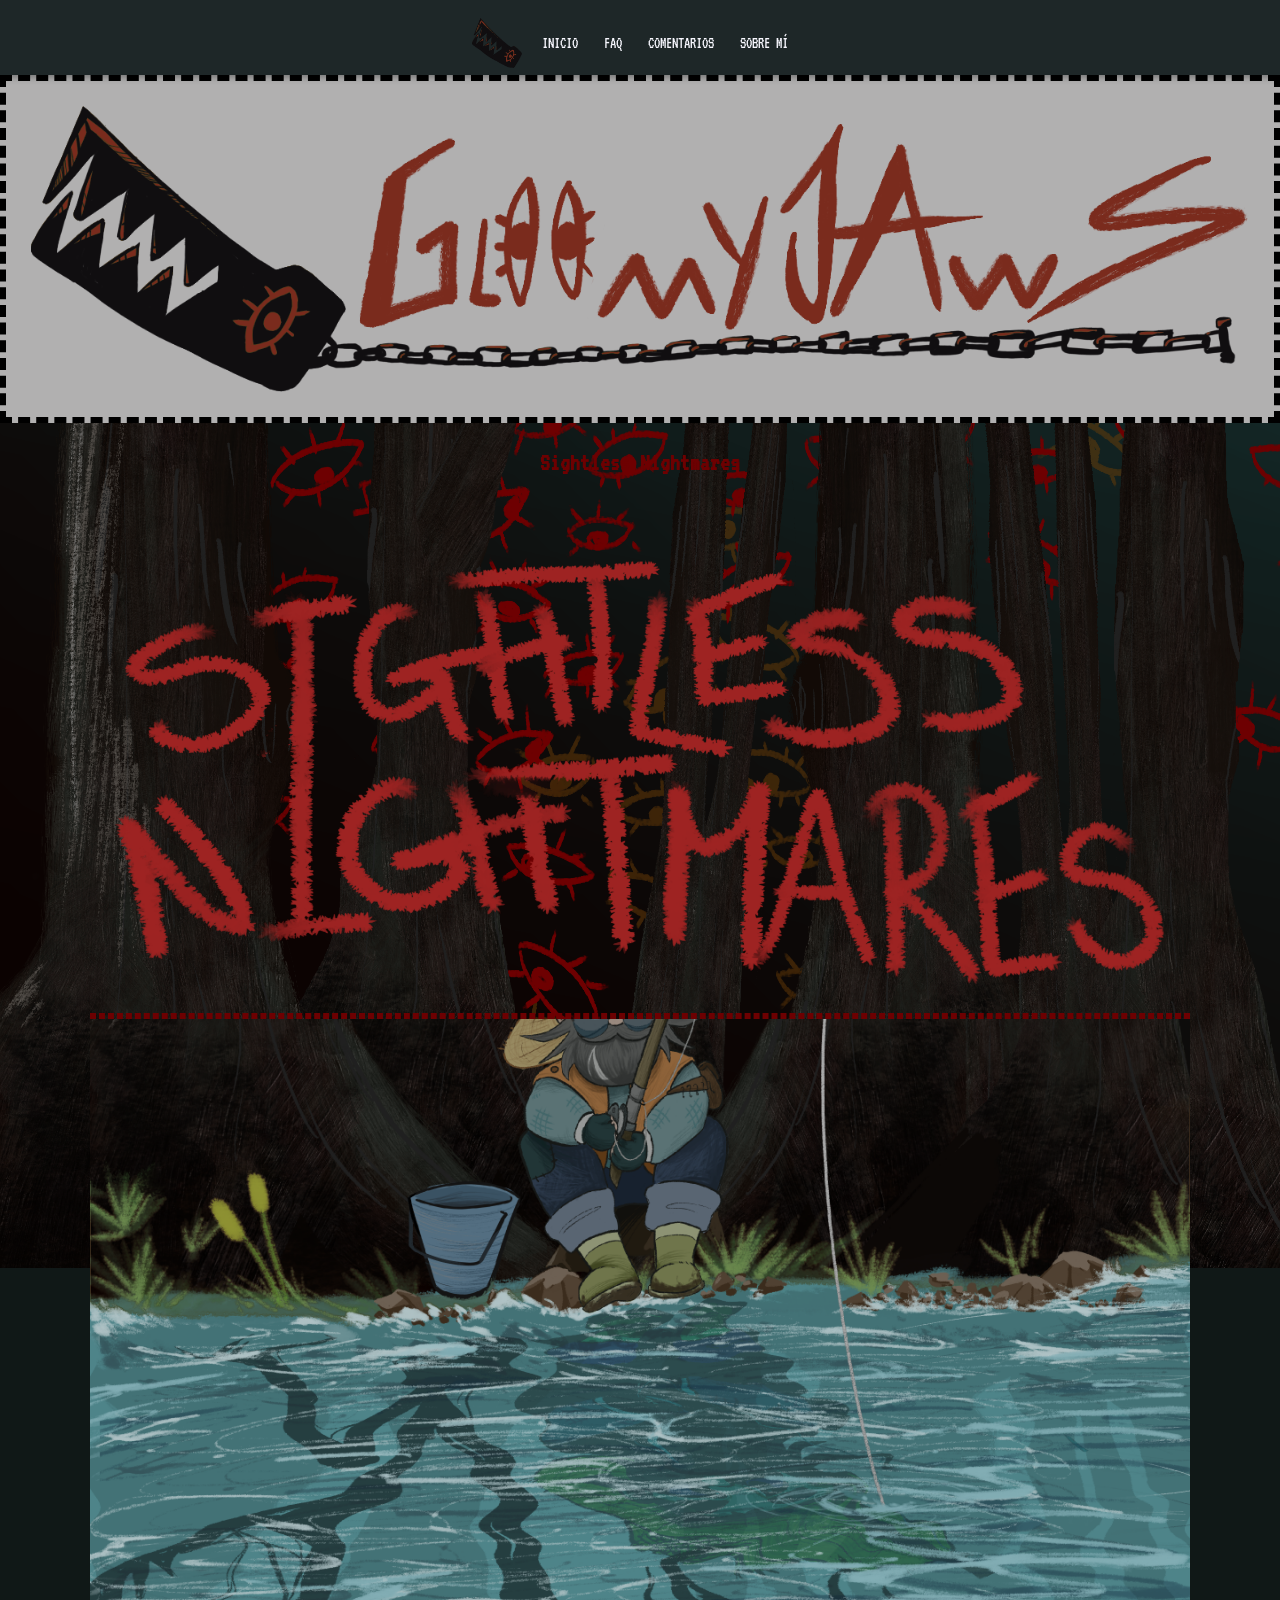
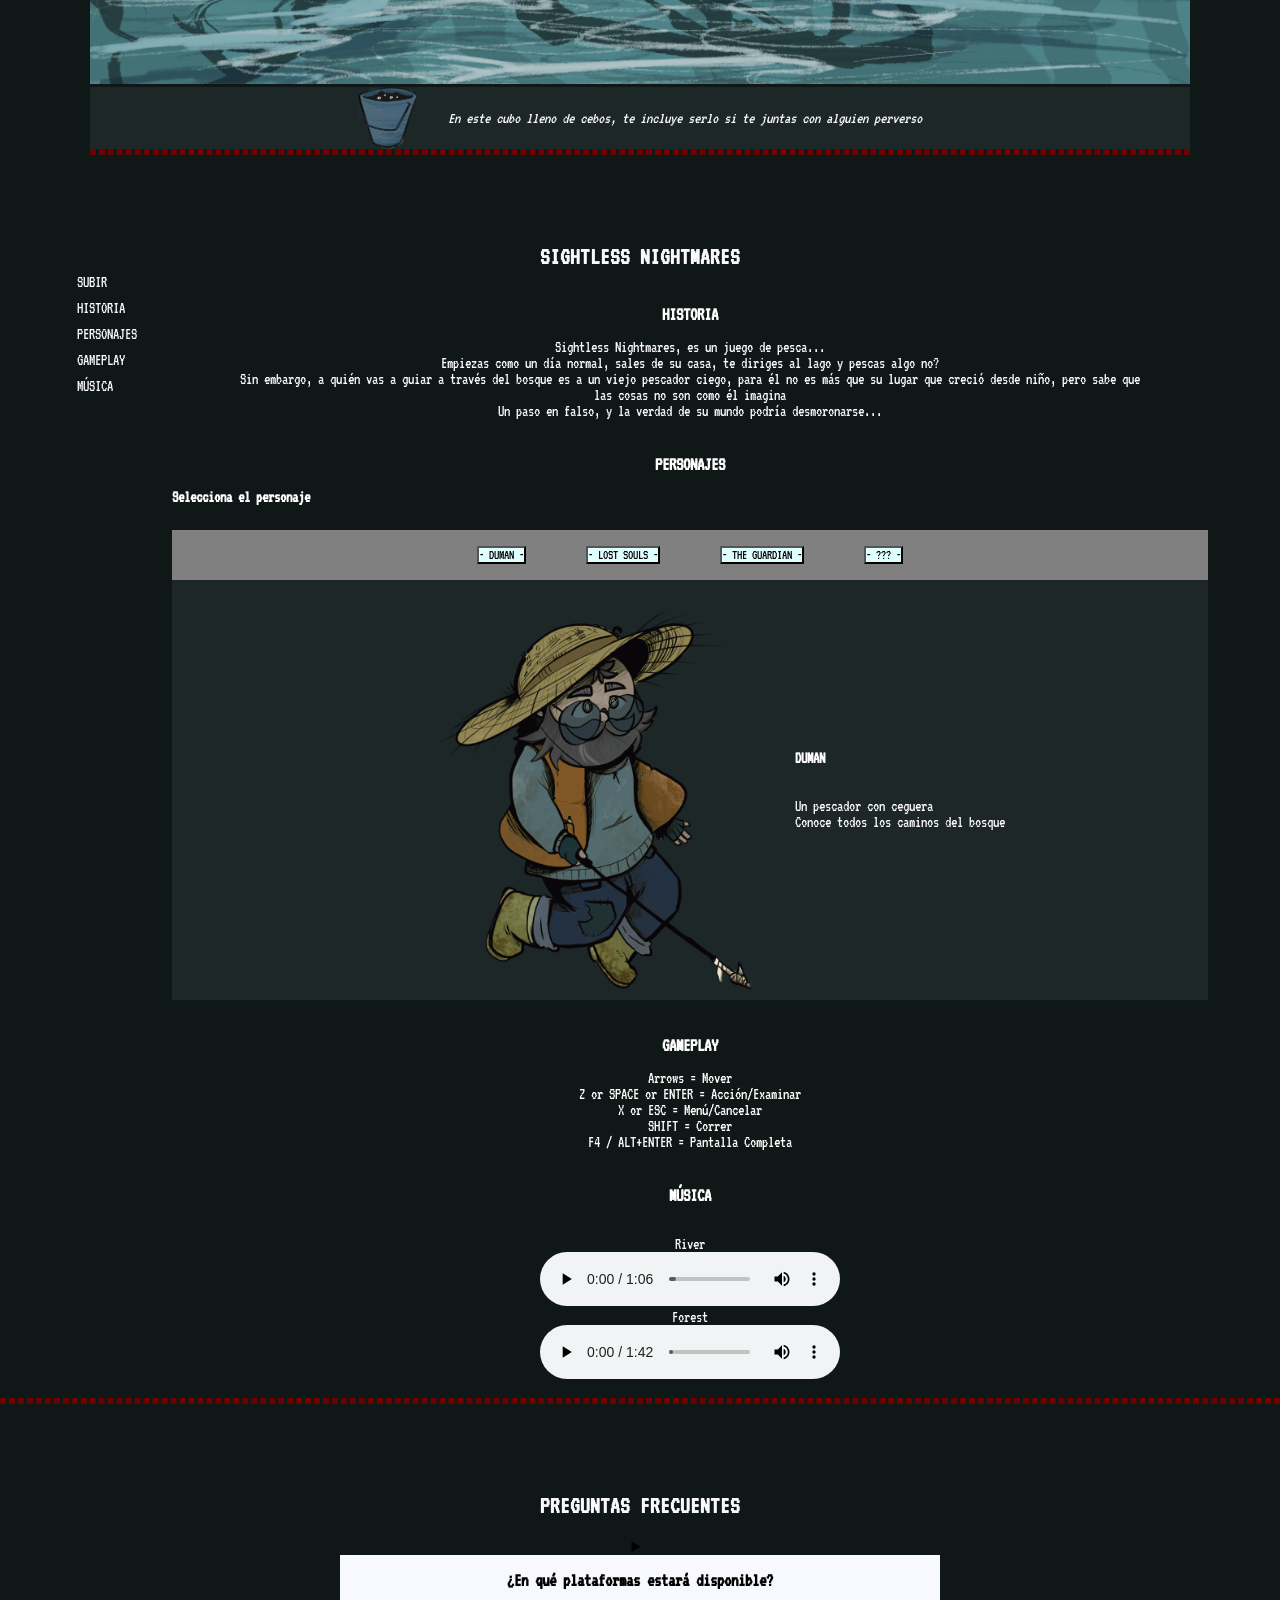
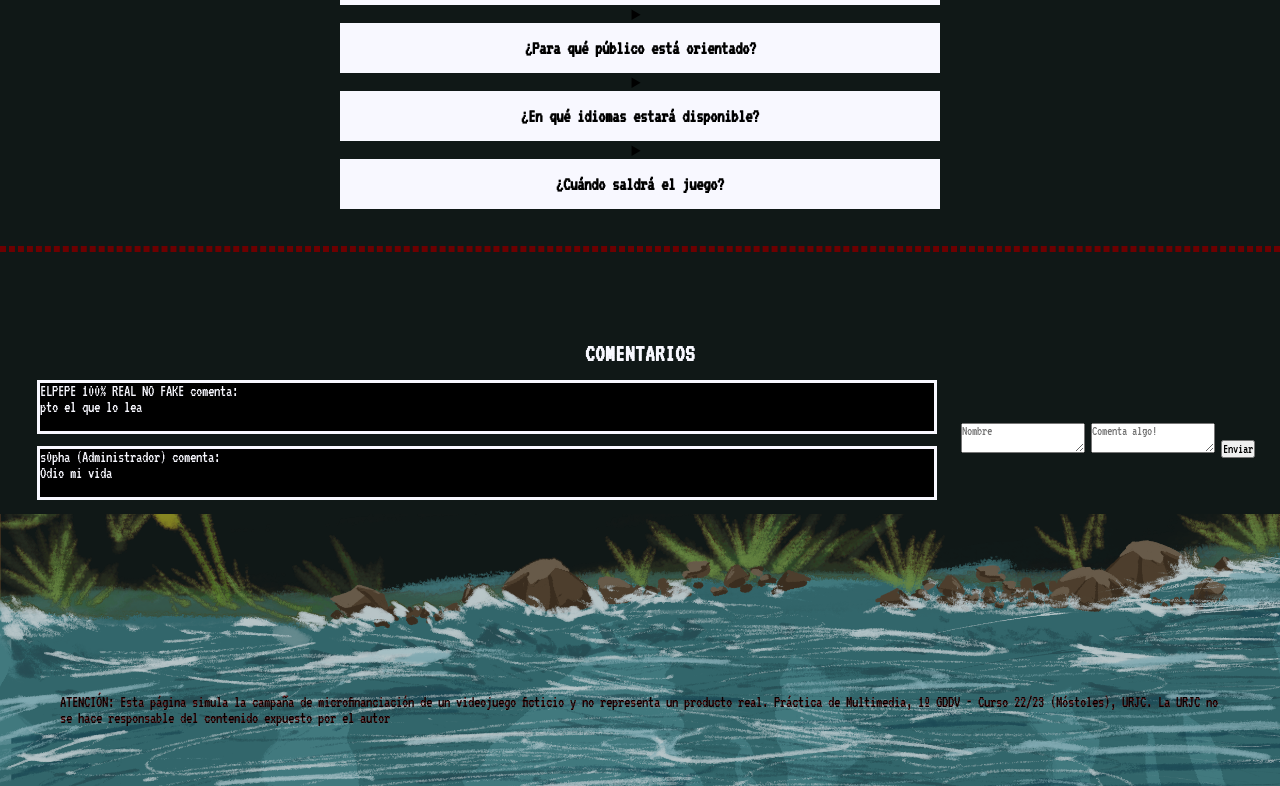
<file: index.html>
<!DOCTYPE html>
<html>
<head>
	<meta charset="utf-8">

	<title>Sightless Nightmares</title>

	<link rel="stylesheet" type="text/css" href="principal.css">
</head>

<body>

<!-------------- AUTORÍA Y NAVEGACIÓN---------------->
	<header>
		<div id ="barra_navegacion" class="navegacion">

				<img class="logo" src="images/logo.png" title="Logo" alt="">
				<nav class="box" id="box_nav">
					<ul>
						<li><a class="button_nav" href="#inicio"> INICIO </a></li>
						<li><a class="button_nav" href="#faq"> FAQ </a></li>
						<li><a class="button_nav" href="#comentarios"> COMENTARIOS </a></li>
						<li><a class="button_nav" href="portfolio.html"> SOBRE MÍ </a></li>
					</ul>
				</nav>
		</div>
		<img class="logo_titulo" src="images/logo_txt.png" title="GloomyJaws" alt="GloomyJaws con logo">
	</header>

<!-------------- TITULO DEL JUEGO ---------------->
	
<section id="inicio">
	<div class="principal">

		<h1>Sightless Nightmares</h1>
		<img class="title_game" src="images/titulo_game.png" title="Sightless Nightmares" alt="Título de Sightless Nightmares">
		<hr>
		<img class="img_game" src="images/principal.png" title="Sightless Nightmares" alt="Imagen principal de Sightless Nightmares">
		<div class="box_lema">
			<img class="bucket" src="images/cubo.png" title="bucket" alt="Un cubo misterioso">
			<p><i>En este cubo lleno de cebos, te incluye serlo si te juntas con alguien perverso</i></p>
		</div>
		<hr>

	</div>
</section>
	
<!-------------- CAMPAÑA ---------------->

<section id="campaña">
	<div class="cabecera_section"> 
		<h2> SIGHTLESS NIGHTMARES </h2>
	</div>
	<div class="box_campaña">

		<!-------------- NAVEGACIÓN CAMPAÑA ---------------->
	
		<div>
			<nav  class="campaña_nav">
				
				<div>
					<a class="button_nav" href="#inicio">SUBIR</a>
				</div>
				<div>
					<a class="button_nav" href="#historia">HISTORIA</a>
				</div>
				<div>
					<a class="button_nav" href="#personajes">PERSONAJES</a>
				</div>
				<div>
					<a class="button_nav" href="#gameplay">GAMEPLAY</a>
				</div>
				<div>
					<a class="button_nav" href="#musica">MÚSICA</a>
				</div>
			</nav>
		</div>

	<div class="box_contents">
	<!-------------- DESCRIPCIÓN ---------------->
	
		<!-------------- HISTORIA ---------------->
		<div id="historia" class="campaña_content">

			<h3> HISTORIA </h3>
			<div class="box_p">
				<p>Sightless Nightmares, es un juego de pesca... <br> Empiezas como un día normal, sales de su casa, te diriges al lago y pescas algo no? <br> Sin embargo, a quién vas a guiar a través del bosque es a un viejo pescador ciego, para él no es más que su lugar que creció desde niño, pero sabe que las cosas no son como él imagina<br>Un paso en falso, y la verdad de su mundo podría desmoronarse...  </p>
			</div>
		</div>

		<!-------------- PERSONAJES ---------------->

		<div id="personajes" class="campaña_content">
			<h3> PERSONAJES </h3>
			<h4> Selecciona el personaje </h4>
			<div class="txt_select">

				<button id="duman"> - DUMAN - </button>
				<button id="lost_souls"> - LOST SOULS - </button>
				<button id="the_guardian"> - THE GUARDIAN - </button>
				<button id="nonexistent_souls"> - ??? - </button>
				

			</div>

			<div class="img_personajes">
				<img src="images/duman.png" id="imgchange" alt="">
				<div class="txt_personajes">
					<div id="txtchange">
						<h4> DUMAN </h4> <br><br> 
						<p>Un pescador con ceguera <br>
						Conoce todos los caminos del bosque 
						</p>
					</div>	
				</div>
				<img id="imgchange_2" alt="" style="display: none ;" >
				
			</div>
		</div>

		<!-------------- GAMEPLAY ---------------->
		<div id="gameplay" class="campaña_content">
			<h3> GAMEPLAY </h3>
			<div class="box_p">
				<ul style="list-style: none;">
					<li>Arrows = Mover</li>
					<li>Z or SPACE or ENTER = Acción/Examinar</li>
					<li>X or ESC = Menú/Cancelar</li>
					<li>SHIFT = Correr</li>
					<li>F4 / ALT+ENTER = Pantalla Completa</li>
				</ul>
			</div>
		</div>
		<!-------------- CANCIÓN ORIGINAL ---------------->
		<div id="musica" class="campaña_content">
			<h3>MÚSICA</h3>
			<br><p>River</p>
			<audio controls>
				<source src="music/river.wav" type="audio/wav" loop>
			</audio>
			<br><p>Forest</p>
			<audio controls>
				<source src="music/forest.wav" type="audio/wav" loop>
			</audio>
		</div>
	</div>
	</div>

	<br><hr>

</section>

<!-------------- PREGUNTAS FRECUENTES ---------------->

<section id="faq">
	<div class="cabecera_section"> 
		<h2> PREGUNTAS FRECUENTES </h2>
	</div>

		<div class="faq_content">
		

			<div class="faq_box">
				<details>
		   			<summary class="question"> <h3>¿En qué plataformas estará disponible?</h3> </summary>
		   				
		   					<p> Estará disponible únicamente para Windows, también se planteará añadir para Mac y Linux durante el futuro progreso </p>
		   				
				</details>
			</div>

			<div class="faq_box">
				<details>
		   			<summary class="question"> <h3>¿Para qué público está orientado?</h3> </summary>
		   				
		   					<p> Este juego no es apto para niños o aquellos que son sensibles al contenido de la obra que representan situaciones violentas y delictivas propias de la vida real. Incluye lenguaje inapropiado, temas sugestivos o terror psicológico</p>
		   				
				</details>
			</div>
			
			<div class="faq_box">
				<details>
		   			<summary class="question"> <h3>¿En qué idiomas estará disponible?</h3> </summary>
		   				
		   					<p>Ha sido planteado en añadir de forma oficial en inglés, español y japonés. También se permite traducciones hecho por los fans</p>
				</details>
			</div>

			<div class="faq_box">
				<details>
		   			<summary class="question"> <h3>¿Cuándo saldrá el juego?</h3> </summary>
		   				
		   					<p>No se ha decidido la fecha para publicar el demo. Sin embargo, se ha pensado lanzar la versión completa a lo largo del año 2025</p>
				</details>
			</div>
		
		</div>
	</div>
	<br><hr>
</section>


<!-------------- COMENTARIOS ---------------->
<section id="comentarios">
	<div class="cabecera_section">
		<h2> COMENTARIOS </h2>
	</div>

	<div class="box_comments">
		<div>
			<div id="container">
				<div> ELPEPE 100% REAL NO FAKE comenta: <br> pto el que lo lea <br><br> </div>
				<div> s0pha (Administrador) comenta: <br> Odio mi vida <br><br> </div>
			</div>
			
		</div>


		<div class="submit">
			<textarea id ="box_name" maxlength="30" placeholder="Nombre" ></textarea>
			<textarea id ="box_comment" maxlength="3000" placeholder="Comenta algo!"></textarea>
			<button id="submit"> Enviar </button>
		</div>
	</div>
	
</section>

<!-------------- FOOTER ----------------->

<footer>

	<div id="diclaimer">
		<p>ATENCIÓN: Esta página simula la campaña de microfinanciación de un videojuego ficticio y no representa un producto real. Práctica de Multimedia, 1º GDDV - Curso 22/23 (Móstoles), URJC. La URJC no se hace responsable del contenido expuesto por el autor</p>
	</div>
	
</footer>

<script src="scripts/principal.js"></script>

</body>


</html>
</file>
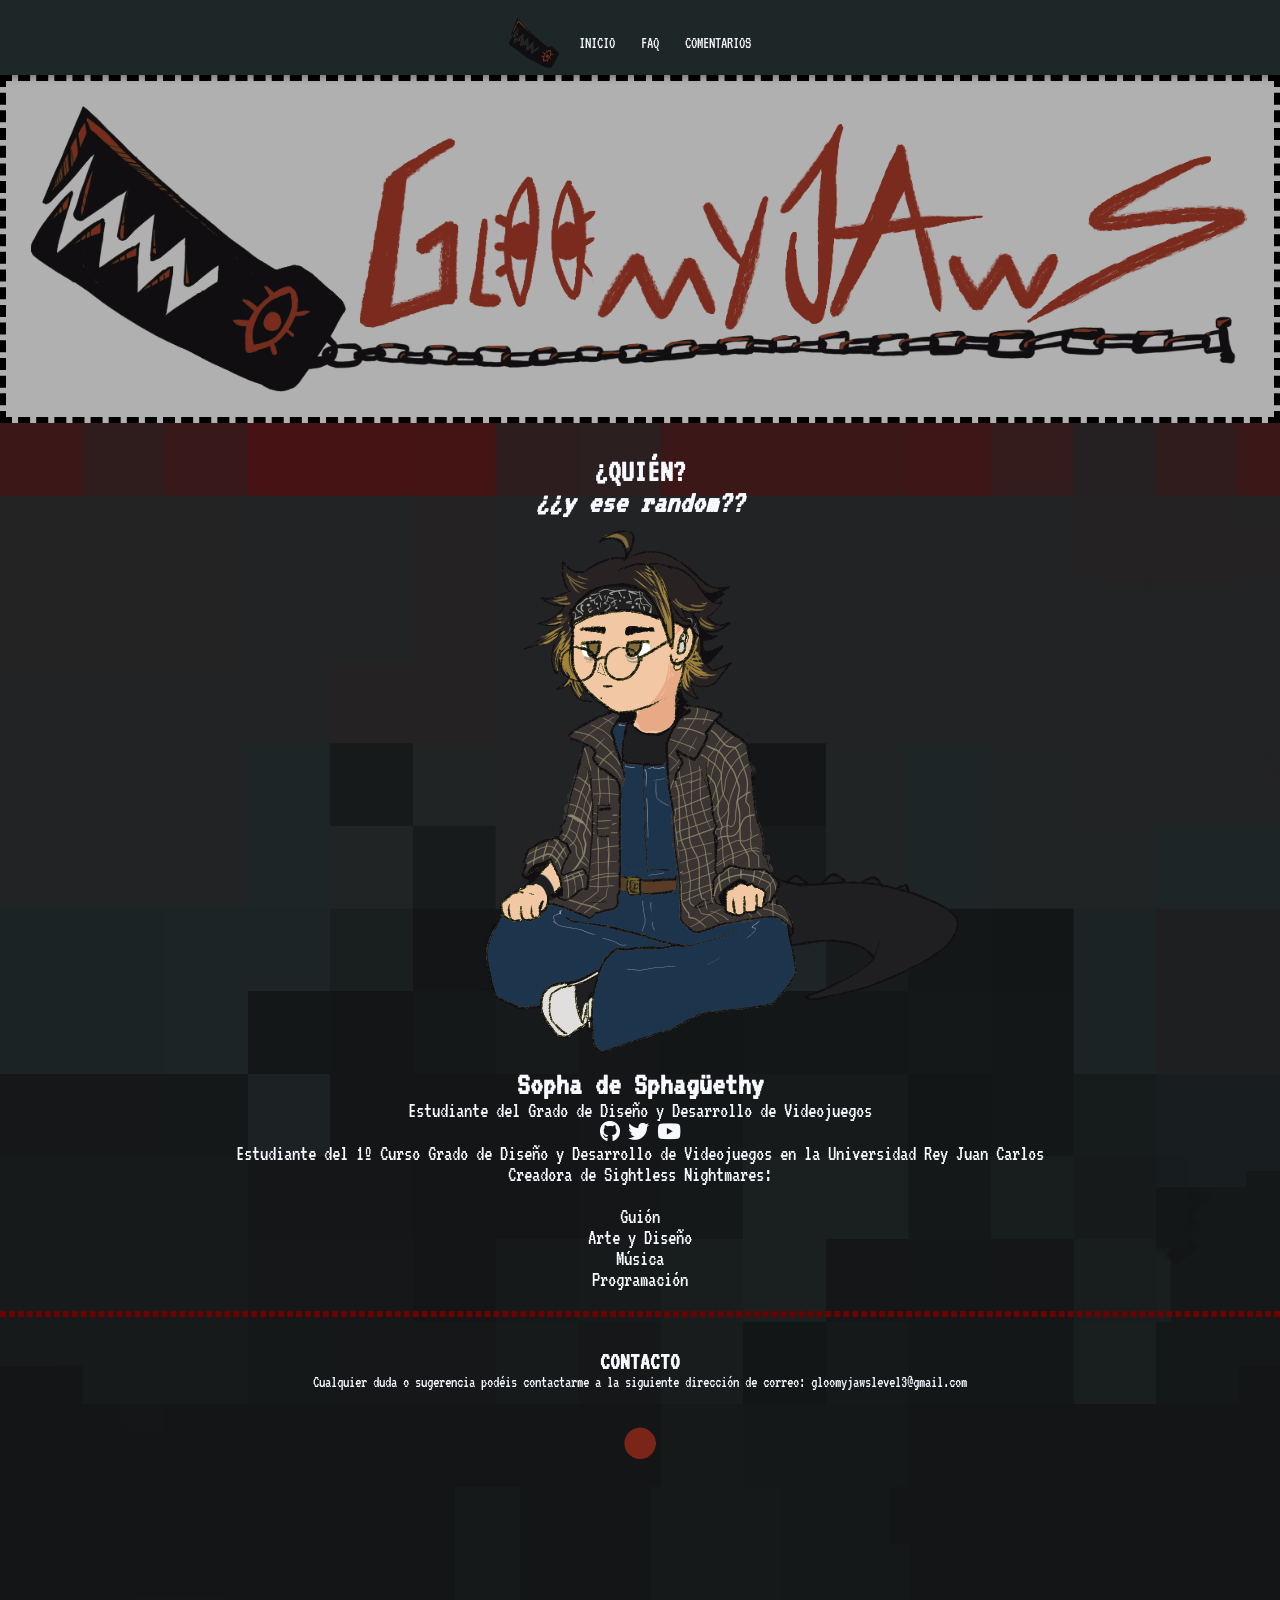
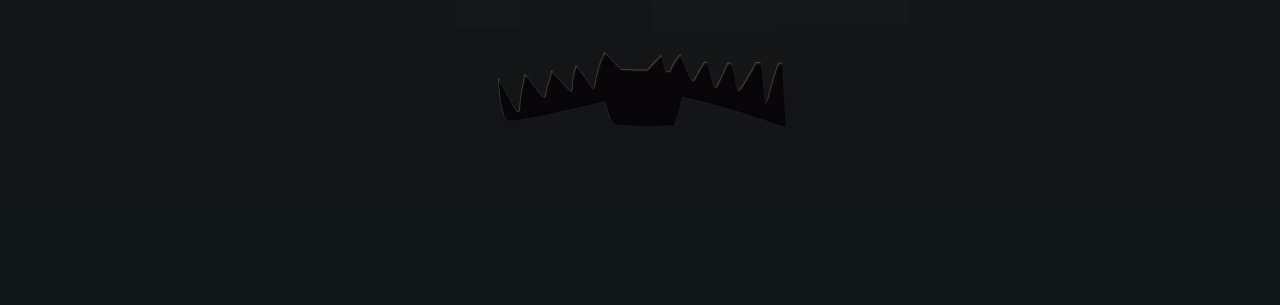
<file: portfolio.html>
<!DOCTYPE html>
<html>
<head>
	<meta charset="utf-8">
	<title>GloomyJaws</title>
	<link rel="stylesheet" type="text/css" href="portfolio.css">
	<link rel="stylesheet" href="https://cdnjs.cloudflare.com/ajax/libs/font-awesome/6.4.0/css/all.min.css" integrity="sha512-iecdLmaskl7CVkqkXNQ/ZH/XLlvWZOJyj7Yy7tcenmpD1ypASozpmT/E0iPtmFIB46ZmdtAc9eNBvH0H/ZpiBw==" crossorigin="anonymous" referrerpolicy="no-referrer" />
</head>
<body>

	<!-------------- AUTORÍA Y NAVEGACIÓN---------------->
	<header>
		<div id ="barra_navegacion" class="navegacion">

				<img class="logo" src="images/logo.png" title="Logo" alt="">
				<nav class="box" id="box_nav">
					<ul>
						<li><a class="button_nav" href="index.html#inicio"> INICIO </a></li>
						<li><a class="button_nav" href="index.html#faq"> FAQ </a></li>
						<li><a class="button_nav" href="index.html#comentarios"> COMENTARIOS </a></li>
					</ul>
				</nav>
		</div>
		<img class="logo_titulo" src="images/logo_txt.png" title="GloomyJaws" alt="GloomyJaws con logo">
	</header>

	<section id=sobremi>
		<h1>¿QUIÉN?</h1>
		<h2><i>¿¿y ese random??</i></h2>
		<img src="images/sopha2.png" class="sopha">
		<h2>Sopha de Sphagüethy</h2>
		<p>Estudiante del Grado de Diseño y Desarrollo de Videojuegos</p>
		<div class="rss">
			<a href="https://github.com/Sphaguethy"><i class="fab fa-github"></i></a>
			<a href="https://twitter.com/sphaguethy"><i class="fab fa-twitter"></i></a>
			<a href="https://www.youtube.com/@Sphaguethy"><i class="fab fa-youtube"></i></a>
		</div>
		<div>
			<p>Estudiante del 1º Curso Grado de Diseño y Desarrollo de Videojuegos en la Universidad Rey Juan Carlos <br/> Creadora de Sightless Nightmares: <br/><br/>
			<ul>
				<li>Guión</li>
				<li>Arte y Diseño</li>
				<li>Música</li>
				<li>Programación</li>
			</ul> 
			</p>
		</div>

	<br/><hr>	
	</section>


	<section id="contact">
		<div class="box_contact">
				
			<h2>CONTACTO</h2>
			<p>Cualquier duda o sugerencia podéis contactarme a la siguiente dirección de correo: gloomyjawslevel3@gmail.com <br/> 
			</p>
			<img src="images/logator.gif" id="gif">
		</div>
	</section>

<script src="scripts/principal.js"></script>

</body>
</html>
</file>
<file: principal.css>
@import url('https://fonts.googleapis.com/css2?family=VT323&display=swap');


*{
  padding: 0;
  margin: 0;
  box-sizing: border-box;
  font-family: 'VT323', monospace;
}

/*************** Fondo ****************/

  body{
    background-color: #101817;
    background-image: url("images/fondo.png");
    background-size: cover;
    background-repeat: no-repeat;
    background-attachment: fixed;
    width: 100%;
  }

  hr{
    color: #6d0001;
    border: 3px dashed;
  }

/*************** Cabecera ***************/

  #barra_navegacion{

    background-color: #1e2728;
    width: 100%;
    height: 75px;

    display: flex;
    position: fixed;

    align-items: center;
    justify-content: center;
    
    padding: 10px;
    padding-bottom: 0;
    box-shadow: 0px 3px 6px rgba(0, 0, 0, 0.3);
    
    z-index: 10;
    top: 0;
  }

  .logo{
    display: inline-block;
    margin-right: 20px;
    width: 50px;
    height: 50px;
  }

  .logo_titulo{
    background-color: #b1b0b0;
    padding: 25px;
    margin-top: 75px;
    border: 6px dashed; black;
    width: 100%;
  }

  header{
  padding-bottom: 0px;
  }

  header nav ul li {
    display: inline-block;
    margin-right: 20px;
  }

  a {
    color: ghostwhite;
    text-decoration: none;
  }

  #box_nav{
    display: inline-block;
  }

  .button_nav{
    color: ghostwhite;
  }

  .button_nav:hover{

    background-color: #4e8489;
    padding: 6px;
    color: #0e1312;
    transition: 0.6s;
  }

/*************** Introducción ***************/
  
  .principal{
    padding-left: 90px;
    padding-right: 90px;
  }
  .title_game{
    margin-top: 60px;
    padding: 25px;
    width: 100%;
  }

  .img_game{
    padding-bottom: 0px;
    width: 100%;  
  }


  .box_lema{
    display: flex;
    background-color: #1e2728;
    align-items: center;
    justify-content: center;
  }

  .bucket{
    width: 60px;
    margin-right: 30px;
  }

/*************** Txt & Section ***************/
  
  section{
    position: relative;
  }

  .cabecera_section{
    padding-top: 90px;
    display: flex;
    justify-content: center;
    align-items: center;
    flex-wrap: wrap;

    color: ghostwhite;
  }

  p{
    color: ghostwhite;
  }

  h1{
    color: #6d0001;
    width: ;
    display: flex;
    align-items: center;
    justify-content: center;
    margin-top: 25px;
  }

  h3{
    width: 100%;
    height: 50px;

    display: flex;
    align-items: center;
    justify-content: center;
    margin-top: 20px;

  }

/*************** Campaña ***************/
  .campaña_nav{
    display: block;
    top: 6rem;
    float: right;
    position: sticky !important;
  }

  .campaña_nav div{
    padding: 5px;
  }

  .box_campaña{
    display: flex;
    justify-content: center;
  }

  .box_contents{
    display: inline-block;
    margin-left: 30px;
    color: white;
    border-radius: 8px;  
    justify-content: center;
    align-items: center;
    flex-wrap: wrap;
    width:81%;
  }

  .campaña_content{
    
    padding-top: 72px;
    margin-top: -72px;
  }

  .box_p{
    padding-left: 60px;
    padding-right: 60px;
    text-align: center;
  }

  .box_p ul{
    border: 4px;
    border-color: ghostwhite;
  }

  #musica{
    text-align: center;
  }



/*************** Personajes ***************/

  .txt_select{
    width: 100%;
    height: 50px;

    display: flex;
    text-align: center;
    align-items: center;
    justify-content: center;
    padding: 0px;
    margin-top: 25px;

    background-color: grey;
  }

  .txt_select button{

    background-color: lightcyan;
    margin-right: 30px;
    margin-left: 30px;
    cursor: pointer;  
  }

  .img_personajes{
    
    display: flex;
    width: 100%;
    height: 420px;
    background-color: #1e2728;
    align-items: center;
    justify-content: center;
  }

  .img_personajes img{
    display: flex;
    height: 100%;
    padding: 2px;
  }

/*************** FAQ  ***************/
  
  .faq_content{

    box-sizing: border-box;
    margin-top: 20px;
    margin-bottom: 20px;

  }

  .faq_box{
    display: flex;
    text-align: center;
    justify-content: center;
    align-items: center;
    padding: 1px;
    width: 100%;

  }

  .faq_box h3{
    cursor: pointer;
    margin-top: 0px;
    width: 600px;
    background-color: ghostwhite;
  }

  .faq_box p{
    width: 600px;
    margin-top: 12px;
  }
 
/*************** Comentarios ***************/
  
  .box_comments{
    box-sizing: border-box;
    display: flex;
    flex-wrap: wrap;
    justify-content: center;
    align-items: center;
    width: 100%;
    padding: 2px;

  }

  #container div{
    width: 900px;
    color: ghostwhite;
    background-color: black;
    border: 3px solid ghostwhite;
    margin:12px;

  }

  .submit{
    display: inline-block;
    margin-left: 12px;
  }


/*************** Footer ***************/

  footer{

    background-image: url("images/rio.png");
    background-position: center bottom;
    background-size: cover;
    background-repeat: no-repeat; 
    height: auto;
    
  }

  #diclaimer p{

    padding: 60px;
    padding-top: 180px;

    font-weight: 400;
    -webkit-text-stroke: 0.1px red;
    color: black;
  }
</file>
<file: portfolio.css>
@import url('https://fonts.googleapis.com/css2?family=VT323&display=swap');


*{
  padding: 0;
  margin: 0;
  box-sizing: border-box;
  font-family: 'VT323', monospace;
}

/*************** Fondo ****************/

  body{
    background-color: #101817;
    background-image: url("images/fondo2.png");
    background-size: cover;
    background-repeat: no-repeat;
    background-attachment: fixed;
    width: 100%;
  }

  hr{
    color: #6d0001;
    border: 3px dashed;
  }

/*************** Cabecera ***************/

  #barra_navegacion{

    background-color: #1e2728;
    width: 100%;
    height: 75px;

    display: flex;
    position: fixed;

    align-items: center;
    justify-content: center;
    
    padding: 10px;
    padding-bottom: 0;
    box-shadow: 0px 3px 6px rgba(0, 0, 0, 0.3);
    
    z-index: 10;
    top: 0;
  }

  .logo{
    display: inline-block;
    margin-right: 20px;
    width: 50px;
    height: 50px;
  }

  .logo_titulo{
    background-color: #b1b0b0;
    padding: 25px;
    margin-top: 75px;
    border: 6px dashed; black;
    width: 100%;
  }

  header{
  padding-bottom: 0px;
  }

  header nav ul li {
    display: inline-block;
    margin-right: 20px;
  }

  a {
    color: ghostwhite;
    text-decoration: none;
  }

  #box_nav{
    display: inline-block;
  }

  .button_nav{
    color: ghostwhite;
  }

  .button_nav:hover{

    background-color: #4e8489;
    padding: 6px;
    color: #0e1312;
    transition: 0.6s;
  }

  /*************** TXT ****************/
  section{
    padding-top: 30px ;
    text-align: center;
    width: 100%;

    display: inline-block;
    color: ghostwhite;
  }

  #sobremi{
    display: inline-block;
    text-align: center;
    font-size: 21px;
  }

  .sopha{
    padding: 12px;
    margin-left: 150px;
  }
  

  /*************** Contacto ***************/

  .box_contact{
    display: inline-block;
  }

  #gif{
    display: inline-block;
    width: 50%;
  }
</file>
